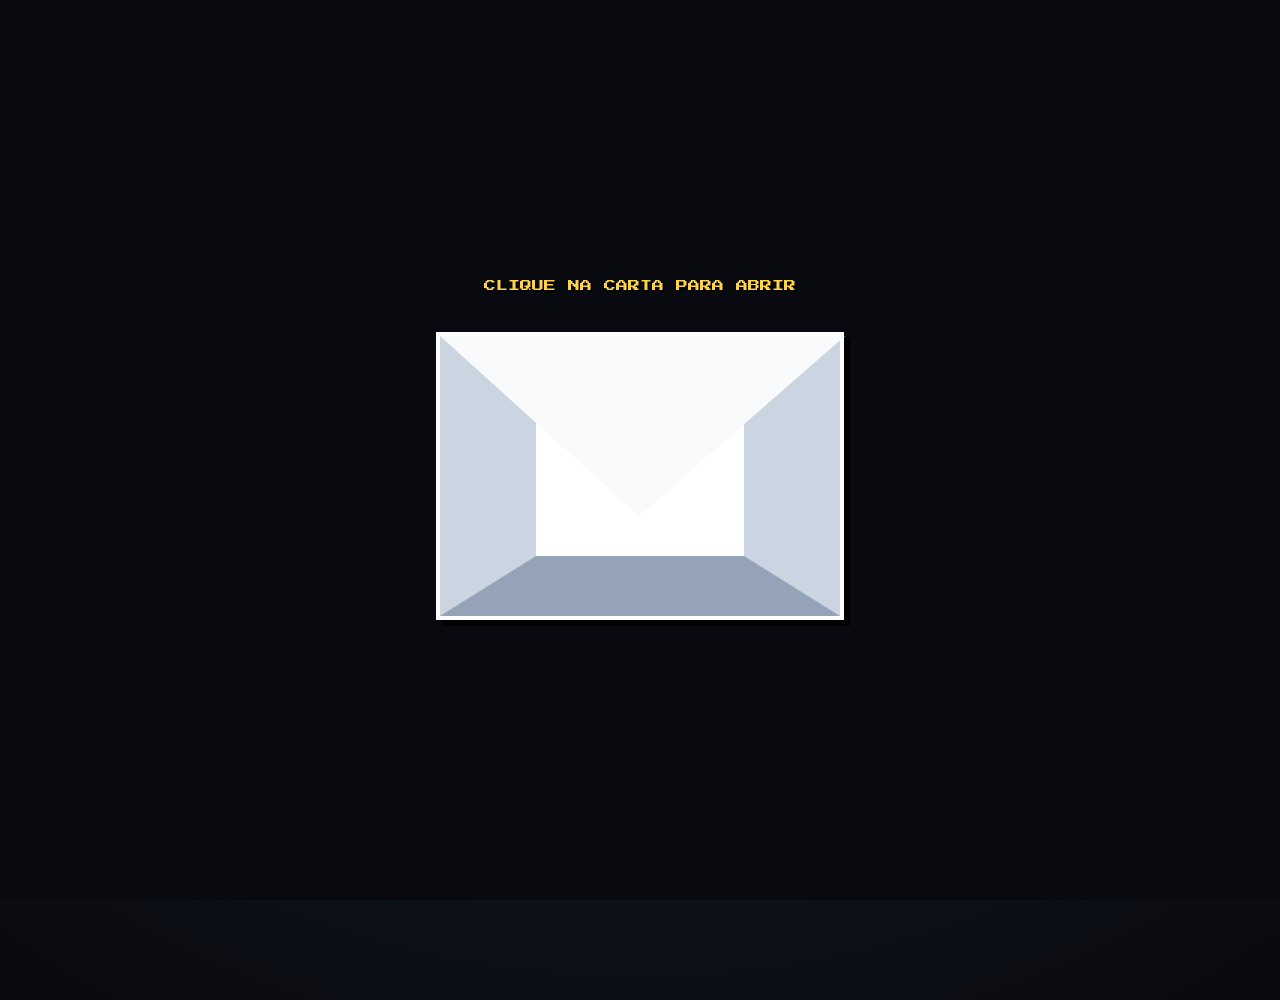
<file: index.html>
<!DOCTYPE html>
<html lang="pt-BR">

<head>
    <meta charset="UTF-8" />
    <title>presente para minha amiga!</title>
    <meta name="viewport" content="width=device-width, initial-scale=1.0">
    <!-- Adicione esta linha para a fonte Pixelada -->
    <link href="https://fonts.googleapis.com/css2?family=Press+Start+2P&display=swap" rel="stylesheet" />
    <link rel="stylesheet" href="css/style.css" />
</head>

<body>
    <!-- Botões Fixos na Tela -->
<div id="menu-navegacao">
    <button class="btn-menu" onclick="abrirJanela('janela-surpresa')">❓ Surpresa</button>
    <button class="btn-menu" onclick="abrirJanela('janela-textos')">💌 Meus Textos</button>
    <button class="btn-menu" onclick="abrirJanela('janela-momentos')">💾 Momentos</button>
    <!-- NOVO BOTÃO ADICIONADO ABAIXO -->
    <button class="btn-menu" onclick="abrirJanela('janela-mensagens-dela')">💖 Mensagens Dela</button>
</div>
<!-- Janela de Textos (Escondida por padrão) -->
<div id="janela-textos" class="modal-escondido">
    <div class="caixa-retro">
        <button class="btn-fechar" onclick="fecharJanela('janela-textos')">X</button>
        <h2>💌 Textos para Você</h2>
        
        <div class="conteudo-scroll">
            <div class="card-retro">
                <h3>Para dias difíceis</h3>
                <p>Sempre que as coisas ficarem difíceis, lembre-se de que você é incrível. Estarei aqui para te ouvir, igual a gente sempre faz.</p>
            </div>
            <div class="card-retro">
                <h3>Um segredo</h3>
                <p>Às vezes eu abro nosso chat só para reler umas mensagens e acabo sorrindo sozinho.</p>
            </div>
            <!-- Você pode adicionar quantos <div class="card-retro"> quiser aqui! -->
        </div>
    </div>
</div>

<!-- Janela de Momentos (Escondida por padrão) -->
<div id="janela-momentos" class="modal-escondido">
    <div class="caixa-retro">
        <button class="btn-fechar" onclick="fecharJanela('janela-momentos')">X</button>
        <h2>💾 Nossos Momentos (Save States)</h2>
        
        <div class="conteudo-scroll">
            <div class="card-retro">
                <h3>Slot 1: O Presente</h3>
                <p>O dia em que decidi te dar o Spotify de presente só para quebrar a sua regra de não aceitar nada de ninguém. Deu certo!</p>
            </div>
            <div class="card-retro">
                <h3>Slot 2: A Madrugada</h3>
                <p>Aquelas noites em que a gente perdia a noção do tempo em call e começava a falar um monte de bobeiras.</p>
            </div>
            <!-- Adicione mais Momentos aqui! -->
        </div>
    </div>
</div>
<!-- Janela da Pergunta Surpresa -->
<div id="janela-surpresa" class="modal-escondido">
    <div class="caixa-retro caixa-amor">
        <button class="btn-fechar" onclick="fecharJanela('janela-surpresa')">X</button>
        
        <!-- Detalhe decorativo no topo -->
        <div class="decoracao-coracao">♥ ♥ ♥</div>
        
        <h2 id="texto-pergunta">Você me ama ?</h2>
        
        <!-- Área dos botões -->
        <div id="area-botoes" style="position: relative; width: 100%; height: 90px; margin-top: 15px;">
            <button id="btn-sim" class="btn-menu" style="position: absolute; left: 15%; top: 10%;">SIM</button>
            <button id="btn-nao" class="btn-menu" style="position: absolute; left: 55%; top: 10%;">NÃO</button>
        </div>
        
        <!-- Textinho que aparece no final com a fonte correta -->
        <p id="texto-final-surpresa"></p>
        
    </div>
</div>

<!-- Janela de Mensagens Dela (Escondida por padrão) -->
<div id="janela-mensagens-dela" class="modal-escondido">
    <div class="caixa-retro">
        <button class="btn-fechar" onclick="fecharJanela('janela-mensagens-dela')">X</button>
        <h2>💖 O que você me disse</h2>
        
        <div class="conteudo-scroll">
            
            <!-- Exemplo de Mensagem 1 -->
           <!-- Card 1: Sobre o conforto e a confiança -->
            <div class="card-retro">
               <h3>O meu porto seguro (Julho)</h3>
                <p>"No dia 12/07, você impediu a minha mente conturbada de tentar cometer suicídio e me lembrou do porquê eu gosto e preciso viver. E no dia 19/07, às 00:47, disse que me ama pela primeira vez."</p>
            </div>

            <!-- Card 2: Sobre a conexão e valorização -->
           <div class="card-retro">
                <h3>O que importa para nós</h3>
                <p>"Aos poucos te conheço e aprendo o que é importante pra você, e isso também se torna importante pra mim (Pokémon, cor, o que gosta ou não, passado, o que considera). E principalmente, ver o quanto me valoriza faz eu me valorizar também. Eu admiro sua força, vontade e bom humor, a vida fica mais alegre e leve com sua amizade. Por isso eu sou grata."</p>
            </div>
            
            <!-- Card 3: Sobre a alegria e os sorrisos -->
           <div class="card-retro">
                <h3>Uma das pessoas favoritas</h3>
                <p>"Sou péssima com datas e horários, sua memória é melhor que a minha nisso. Mas me lembro o quanto foi e é gentil comigo, como me conforta e sempre me lembra de que não sou um incômodo e posso me abrir. Amo sua risada, seu sorriso me faz sorrir junto. É uma das minhas pessoas favoritas."</p>
            </div> 
             
            <!-- Você pode copiar e colar mais blocos <div class="card-retro"> aqui para adicionar mais mensagens! -->

        </div>
    </div>
</div>
    <audio id="musica-fundo"  loop>
       <source src="songs/musica1.mp3.mp3" type="audio/mpeg">
    </audio>
    <!-- TELA DE ABERTURA: CARTA ANIMADA -->
    <div id="tela-carta" onclick="abrirCarta()">
        <div class="mensagem-clique">CLIQUE NA CARTA PARA ABRIR</div>
        <div class="envelope">
            <div class="aba-envelope"></div>
            <div class="frente-envelope"></div>
            <div class="papel-carta">❤️</div>
        </div>
    </div>
    <!-- AQUI FICA A ESTRUTURA DA TELA (HTML) -->
    <div id="caixa-principal">
        <h1>Para minha amiga Marcy</h1>
        <h2 id="pergunta">Carregando pergunta...</h2>

        <div id="botoes-opcoes">
            <!-- Os botões vão aparecer aqui automaticamente -->
        </div>

        <p id="feedback"></p>
        <p id="fato-amizade"></p>

        <button id="btn-proxima" style="display: none" onclick="proximaPergunta()">
            Próxima Pergunta ➔
        </button>
    </div>
    

    <!-- Novo Painel de Controle de Música Estilo Retro com Botão NEXT -->
    <div id="painel-musica">
        
        <!-- Caixinha para colocar os dois botões lado a lado -->
        <div id="botoes-musica">
            <button id="btn-musica" onclick="tocarMusica()">PLAY</button>
            <button id="btn-proxima-musica" onclick="pularMusica()">NEXT</button>
        </div>

        <div id="controle-volume">
            <span id="texto-vol">VOL</span>
            <input type="range" id="volume-slider" min="0" max="1" step="0.1" value="0.5" oninput="mudarVolume()">
        </div>
    </div>
    <!-- AQUI FICA A LÓGICA DO JOGO (JAVASCRIPT) -->
    <script src="javascript/main.js"></script>
</body>

</html>
</file>
<file: css/style.css>
/* Fundo do céu noturno com degradê circular */
        body {
            background: radial-gradient(circle at top, #1b2735 0%, #090a0f 100%);
            font-family: 'Verdana', sans-serif;
            text-align: center;
            padding: 50px;
            color: #f8fafc; /* Texto claro para contrastar com o escuro */
            min-height: 100vh;
            margin: 0;
            justify-content: center;
            align-items: center;
            display: flex;
            
        }

        /* Caixa principal com visual de vidro escuro (Dark Glassmorphism) */
        #caixa-principal {
            background-color: rgba(20, 30, 48, 0.6); /* Azul muito escuro e meio transparente */
            border: 1px solid rgba(255, 255, 255, 0.1); /* Bordinha bem suave */
            border-radius: 15px; 
            padding: 40px;
            /* Sombra azulada que imita um brilho noturno */
            box-shadow: 0 0 20px rgba(120, 160, 255, 0.2); 
            max-width: 500px; 
            margin: 0 auto; 
            animation: fadeIn 1.5s ease-out; /* Aquela animação suave de entrada */
            
        }

        /* Título brilhando como uma estrela amarela */
        h1 {
            color: #fcd34d; /* Amarelo estrela */
            text-shadow: 0 0 10px rgba(252, 211, 77, 0.5); /* Efeito de luz/brilho ao redor da letra */
        }

        /* Foto de vocês (caso tenha adicionado) com borda combinando */
        .minha-foto {
            width: 150px;
            height: 150px;
            border-radius: 50%;
            object-fit: cover;
            border: 3px solid #fcd34d; /* Borda amarela combinando com o título */
            box-shadow: 0 0 15px rgba(252, 211, 77, 0.3);
            margin-bottom: 10px;
        }

        /* Botões com tom de azul da meia-noite */
        button {
            background-color: #312e81; /* Azul noturno profundo */
            color: #e0e7ff; /* Texto azul bem clarinho */
            border: 1px solid #4f46e5;
            padding: 12px 24px;
            border-radius: 8px;
            font-size: 16px;
            cursor: pointer;
            margin: 8px;
            transition: 0.4s; /* Deixa a mudança de cor mais suave */
            box-shadow: 0 4px 10px rgba(0,0,0,0.5);
        }

        /* Efeito de brilho estelar quando passa o mouse no botão */
        button:hover {
            background-color: #4f46e5; /* Fica um azul mais vibrante */
            box-shadow: 0 0 15px rgba(79, 70, 229, 0.8); /* O botão "acende" */
            transform: translateY(-2px); /* O botão dá uma leve subidinha */
        }

        /* Cores das mensagens do jogo */
        .mensagem-erro { color: #fca5a5; font-weight: bold; font-size: 18px; } /* Vermelho clarinho */
        .mensagem-sucesso { color: #86efac; font-weight: bold; font-size: 18px; } /* Verde clarinho */
        
        /* O fato da amizade em um tom de azul constelação */
        #fato-amizade { 
            margin-top: 20px; 
            font-style: italic; 
            font-size: 20px;
            color: #93c5fd; 
            text-shadow: 0 0 8px rgba(147, 197, 253, 0.4);
        }

        /* Animação para a caixa aparecer devagar */
        @keyframes fadeIn {
            from { opacity: 0; transform: translateY(30px); }
            to { opacity: 1; transform: translateY(0); }
        }/* Cria o movimento de balançar para os lados */
        @keyframes tremer {
            0%, 100% { transform: translateX(0); }
            20%, 60% { transform: translateX(-10px); }
            40%, 80% { transform: translateX(10px); }
        }

        /* Classe que aplicaremos ao texto quando errar */
        .animacao-erro {
            animation: tremer 0.4s ease-in-out;
            
        }
/* Cria o movimento de pulsar (aumentar e brilhar) */
        @keyframes pulsar {
            0% { transform: scale(1); }
            50% { transform: scale(1.2); text-shadow: 0 0 20px #86efac; }
            100% { transform: scale(1); }
        }

        /* Classe que aplicaremos ao texto quando acertar */
        .animacao-acerto {
            animation: pulsar 0.6s ease-out;
        }
      /* Painel que segura o botão e o volume */
        #painel-musica {
            position: fixed;
            bottom: 20px;
            right: 20px;
            background-color: #1a1a2e; /* Azul bem escuro */
            border: 4px solid #ffffff; /* Borda branca grossa e reta */
            padding: 12px;
            display: flex;
            flex-direction: column;
            align-items: center;
            gap: 15px;
            font-family: 'Press Start 2P', cursive; /* Aplica a fonte pixelada */
            z-index: 1000;
            box-shadow: 6px 6px 0px rgba(0, 0, 0, 0.8); /* Sombra dura de 8-bits */
        }

       /* Organiza os botões de Play e Next lado a lado */
        #botoes-musica {
            display: flex;
            gap: 10px; /* Espaço entre os dois botões */
        }

        /* O Botão de Play/Pause e o novo botão Next recebem o mesmo estilo */
        #btn-musica, #btn-proxima-musica {
            background-color: #fcd34d;
            color: #000000;
            border: 4px solid #ffffff;
            font-family: 'Press Start 2P', cursive;
            font-size: 10px;
            padding: 10px 15px;
            cursor: pointer;
            box-shadow: 3px 3px 0px #000000;
            text-transform: uppercase;
        }

        /* Efeito de clicar afundando para AMBOS os botões */
        #btn-musica:active, #btn-proxima-musica:active {
            transform: translate(3px, 3px);
            box-shadow: 0px 0px 0px #000000;
        }

        /* Efeito de clicar no botão (ele afunda) */
        #btn-musica:active {
            transform: translate(3px, 3px);
            box-shadow: 0px 0px 0px #000000;
        }

        /* Organiza o texto e a barra de volume lado a lado */
        #controle-volume {
            display: flex;
            align-items: center;
            gap: 8px;
        }

        #texto-vol {
            font-size: 8px;
            color: #ffffff;
        }

     /* Estiliza a barra de volume para ficar quadrada */
        #volume-slider {
            -webkit-appearance: none;
            appearance: none; /* <-- ADICIONE ESTA LINHA NOVA AQUI */
            width: 80px;
            height: 8px;
            background: #4f46e5;
            border: 2px solid #ffffff;
            outline: none;
        }
        

        /* Estiliza o "puxador" da barra de volume */
        #volume-slider::-webkit-slider-thumb {
            -webkit-appearance: none;
            appearance: none;
            width: 12px;
            height: 16px;
            background: #fcd34d;
            border: 2px solid #ffffff;
            cursor: pointer;
        }
        /* --- ANIMAÇÃO DA CARTA DE AMOR (PIXEL ART) --- */
        
        /* Tela escura que bloqueia o fundo no início */
        #tela-carta {
            position: fixed;
            top: 0;
            left: 0;
            width: 100%;
            height: 100%;
            background: #090a0f; /* Cor do céu escuro */
            z-index: 9999; /* Número muito alto para garantir que fique em cima de TUDO */
            display: flex;
            flex-direction: column;
            justify-content: center;
            align-items: center;
            cursor: pointer;
            transition: opacity 1s ease; /* Para o efeito de fade-out no final */
        }

        /* O texto piscando no estilo jogo antigo */
        .mensagem-clique {
            font-family: 'Press Start 2P', cursive;
            color: #fcd34d;
            font-size: 12px;
            margin-bottom: 40px;
            text-shadow: 2px 2px 0px #000;
            animation: piscar 1s infinite;
        }

        @keyframes piscar {
            0%, 100% { opacity: 1; }
            50% { opacity: 0; }
        }

        /* A caixa do envelope */
        .envelope {
            position: relative;
            width: 400px;
            height: 280px;
            background-color: #e2e8f0; /* Cor cinza clarinho */
            border: 4px solid #ffffff; /* Borda grossa branca */
            box-shadow: 6px 6px 0px rgba(0,0,0,0.8); /* Sombra 8-bits */
        }

        /* O papel da carta que vai deslizar para cima */
        .papel-carta {
            position: absolute;
            bottom: 0;
            left: 10px;
            width: 372px; /* Largura para caber dentro da borda */
            height: 270px;
            background-color: #ffffff;
            border: 4px solid #1e293b;
            display: flex;
            justify-content: center;
            align-items: center;
            font-size: 40px; /* Tamanho do coração */
            transition: transform 1s ease; /* Faz a subida ser suave */
            z-index: 1; /* Fica atrás da frente do envelope */
        }

        /* Parte da frente do envelope (Recorte em triângulo) */
        .frente-envelope {
            position: absolute;
            bottom: 0;
            left: 0;
            width: 100%;
            height: 100%;
            /* Desenha os triângulos cortando as bordas */
            border-left: 96px solid #cbd5e1;
            border-right: 96px solid #cbd5e1;
            border-bottom: 60px solid #94a3b8;
            border-top: 60px solid transparent;
            box-sizing: border-box;
            z-index: 2; /* Fica na frente do papel da carta */
            pointer-events: none; /* Evita que o triângulo atrapalhe o clique */
        }

        /* A aba de cima que vai se abrir */
        .aba-envelope {
            position: absolute;
            top: 0;
            left: 0;
            /* Triângulo invertido */
            border-left: 199px solid transparent;
            border-right: 206px solid transparent;
            border-top: 180px solid #f8fafc;
            transform-origin: top; /* O eixo do giro fica no topo da aba */
            transition: transform 0.5s ease;
            z-index: 3; /* Fica acima de todos no começo */
            pointer-events: none;
        }

        /* Classes mágicas que o JavaScript vai adicionar */
        .aba-aberta {
            transform: rotateX(180deg); /* Vira a aba para trás */
        }

        .carta-subindo {
            transform: translateY(-80px); /* Faz a carta subir 80 pixels */
        }
/* Container dos botões do menu */
#menu-navegacao {
    position: fixed;
    top: 15px;
    right: 15px;
    display: flex;
    gap: 15px;
    z-index: 10;
}

/* Botões do Menu (Igual ao botão de PLAY) */
.btn-menu {
    background-color: #fcd34d; /* Amarelo retro */
    color: #000000;
    border: 4px solid #ffffff;
    font-family: 'Press Start 2P', cursive;
    font-size: 10px;
    padding: 12px 15px;
    cursor: pointer;
    box-shadow: 3px 3px 0px #000000;
    text-transform: uppercase;
}

/* Efeito de afundar ao clicar */
.btn-menu:active {
    transform: translate(3px, 3px);
    box-shadow: 0px 0px 0px #000000;
}

/* O fundo escuro quando a janela abre */
.modal-escondido {
    display: none;
    position: fixed;
    top: 0;
    left: 0;
    width: 100vw;
    height: 100vh;
    background-color: rgba(0, 0, 0, 0.85); /* Fundo bem escuro para focar na janela */
    justify-content: center;
    align-items: center;
    z-index: 100;
}

/* A caixa principal da janela retro */
.caixa-retro {
    /* ⚠️ ATENÇÃO: Se o degradê do seu site for diferente, cole a linha de 'background' dele exatamente aqui! */
    background: linear-gradient(135deg, #1e293b, #090a0f); 
    
    border: 4px solid #ffffff;
    box-shadow: 8px 8px 0px #000000;
    width: 85%;
    max-width: 500px;
    max-height: 80vh;
    padding: 25px;
    position: relative;
    color: #ffffff;
    font-family: 'Press Start 2P', cursive; /* Garante a fonte pixelada */
    text-align: center;
}

/* Título das janelas */
.caixa-retro h2 {
    font-size: 14px;
    color: #fcd34d;
    text-shadow: 2px 2px 0px #000000;
    margin-bottom: 20px;
    margin-top: 10px;
}

/* Botão de fechar (X) */
.btn-fechar {
    position: absolute;
    top: -15px;
    right: -15px;
    background-color: #ef4444; /* Vermelho retro */
    color: #ffffff;
    border: 4px solid #ffffff;
    width: 40px;
    height: 40px;
    font-family: 'Press Start 2P', cursive;
    font-size: 12px;
    font-weight: bold;
    cursor: pointer;
    box-shadow: 3px 3px 0px #000000;
}

.btn-fechar:active {
    transform: translate(3px, 3px);
    box-shadow: 0px 0px 0px #000000;
}

/* Barra de rolagem para quando houver muitos textos */
.conteudo-scroll {
    max-height: 55vh;
    overflow-y: auto;
    padding-right: 10px;
    text-align: left; /* Alinha os textos à esquerda para facilitar a leitura */
}

/* Cada pedaço de texto/momento (como se fossem cartinhas) */
.card-retro {
    background-color: rgba(0, 0, 0, 0.5); /* Fundo preto semi-transparente */
    border: 2px solid #ffffff;
    padding: 15px;
    margin-bottom: 15px;
}

.card-retro h3 {
    margin-top: 0;
    color: #fcd34d;
    font-size: 12px;
    text-shadow: 1px 1px 0px #000000;
    line-height: 1.5;
}

.card-retro p {
    font-size: 10px; /* Tamanho confortável para fontes pixeladas */
    line-height: 1.8;
    margin-bottom: 0;
    color: #e2e8f0;
}
/* =========================================
   ESTILIZAÇÃO DA BARRA DE ROLAGEM 8-BITS
   ========================================= */

/* 1. Define a largura total da barra de rolagem */
.conteudo-scroll::-webkit-scrollbar {
    width: 14px; 
}

/* 2. O 'Trilho' (o fundo por onde a barra desliza) */
.conteudo-scroll::-webkit-scrollbar-track {
    background: rgba(0, 0, 0, 0.5); /* Mesmo fundo semi-transparente dos cards */
    border-left: 2px solid #ffffff; /* Uma linha branca separando o conteúdo da barra */
}

/* 3. O 'Puxador' (a parte que você clica e arrasta) */
.conteudo-scroll::-webkit-scrollbar-thumb {
    background-color: #fcd34d; /* O amarelo clássico dos seus botões */
    border: 2px solid #ffffff; /* Borda branca grossa estilo pixel art */
    
    /* Um pequeno truque de sombra interna para dar aquele efeito 3D de botão antigo */
    box-shadow: inset -2px -2px 0px rgba(0, 0, 0, 0.4); 
}

/* 4. O 'Puxador' quando você passa o mouse por cima */
.conteudo-scroll::-webkit-scrollbar-thumb:hover {
    background-color: #eab308; /* Um tom de amarelo ligeiramente mais escuro para indicar interação */
    cursor: pointer;

/* Estilo especial para a janela surpresa com temática de amor */
.caixa-amor {
    /* Um toque sutil de degradê rosado misturado com o fundo escuro do site */
    background: linear-gradient(135deg, #2c121a, #090a0f) !important;
    border: 4px solid #f43f5e !important; /* Borda em tom de vermelho/rosa romântico */
    box-shadow: 8px 8px 0px #000000, 0px 0px 15px rgba(244, 63, 94, 0.4) !important; /* Brilho suave ao redor */
}

/* Corações decorativos no topo da janela */
.decoracao-coracao {
    color: #f43f5e;
    font-size: 12px;
    letter-spacing: 5px;
    margin-bottom: 15px;
    text-shadow: 2px 2px 0px #000000;
}

/* Força a fonte do site e o estilo no textinho final da surpresa */
#texto-final-surpresa {
    font-family: 'Press Start 2P', cursive !important; /* Garante a fonte do site */
    font-size: 9px !important; /* Tamanho ideal para leitura pixelada */
    line-height: 1.8 !important;
    color: #fbcfe8 !important; /* Um tom rosado claro super legível e fofo */
    margin-top: 15px;
    text-align: center;
    text-shadow: 1px 1px 0px #000000;
}
}
</file>
<file: src/css/style.css>
/* Fundo do céu noturno com degradê circular */
        body {
            background: radial-gradient(circle at top, #1b2735 0%, #090a0f 100%);
            font-family: 'Verdana', sans-serif;
            text-align: center;
            padding: 50px;
            color: #f8fafc; /* Texto claro para contrastar com o escuro */
            min-height: 100vh;
            margin: 0;
            justify-content: center;
            align-items: center;
            display: flex;
            
        }

        /* Caixa principal com visual de vidro escuro (Dark Glassmorphism) */
        #caixa-principal {
            background-color: rgba(20, 30, 48, 0.6); /* Azul muito escuro e meio transparente */
            border: 1px solid rgba(255, 255, 255, 0.1); /* Bordinha bem suave */
            border-radius: 15px; 
            padding: 40px;
            /* Sombra azulada que imita um brilho noturno */
            box-shadow: 0 0 20px rgba(120, 160, 255, 0.2); 
            max-width: 500px; 
            margin: 0 auto; 
            animation: fadeIn 1.5s ease-out; /* Aquela animação suave de entrada */
            
        }

        /* Título brilhando como uma estrela amarela */
        h1 {
            color: #fcd34d; /* Amarelo estrela */
            text-shadow: 0 0 10px rgba(252, 211, 77, 0.5); /* Efeito de luz/brilho ao redor da letra */
        }

        /* Foto de vocês (caso tenha adicionado) com borda combinando */
        .minha-foto {
            width: 150px;
            height: 150px;
            border-radius: 50%;
            object-fit: cover;
            border: 3px solid #fcd34d; /* Borda amarela combinando com o título */
            box-shadow: 0 0 15px rgba(252, 211, 77, 0.3);
            margin-bottom: 10px;
        }

        /* Botões com tom de azul da meia-noite */
        button {
            background-color: #312e81; /* Azul noturno profundo */
            color: #e0e7ff; /* Texto azul bem clarinho */
            border: 1px solid #4f46e5;
            padding: 12px 24px;
            border-radius: 8px;
            font-size: 16px;
            cursor: pointer;
            margin: 8px;
            transition: 0.4s; /* Deixa a mudança de cor mais suave */
            box-shadow: 0 4px 10px rgba(0,0,0,0.5);
        }

        /* Efeito de brilho estelar quando passa o mouse no botão */
        button:hover {
            background-color: #4f46e5; /* Fica um azul mais vibrante */
            box-shadow: 0 0 15px rgba(79, 70, 229, 0.8); /* O botão "acende" */
            transform: translateY(-2px); /* O botão dá uma leve subidinha */
        }

        /* Cores das mensagens do jogo */
        .mensagem-erro { color: #fca5a5; font-weight: bold; font-size: 18px; } /* Vermelho clarinho */
        .mensagem-sucesso { color: #86efac; font-weight: bold; font-size: 18px; } /* Verde clarinho */
        
        /* O fato da amizade em um tom de azul constelação */
        #fato-amizade { 
            margin-top: 20px; 
            font-style: italic; 
            font-size: 20px;
            color: #93c5fd; 
            text-shadow: 0 0 8px rgba(147, 197, 253, 0.4);
        }

        /* Animação para a caixa aparecer devagar */
        @keyframes fadeIn {
            from { opacity: 0; transform: translateY(30px); }
            to { opacity: 1; transform: translateY(0); }
        }/* Cria o movimento de balançar para os lados */
        @keyframes tremer {
            0%, 100% { transform: translateX(0); }
            20%, 60% { transform: translateX(-10px); }
            40%, 80% { transform: translateX(10px); }
        }

        /* Classe que aplicaremos ao texto quando errar */
        .animacao-erro {
            animation: tremer 0.4s ease-in-out;
            
        }
/* Cria o movimento de pulsar (aumentar e brilhar) */
        @keyframes pulsar {
            0% { transform: scale(1); }
            50% { transform: scale(1.2); text-shadow: 0 0 20px #86efac; }
            100% { transform: scale(1); }
        }

        /* Classe que aplicaremos ao texto quando acertar */
        .animacao-acerto {
            animation: pulsar 0.6s ease-out;
        }
      /* Painel que segura o botão e o volume */
        #painel-musica {
            position: fixed;
            bottom: 20px;
            right: 20px;
            background-color: #1a1a2e; /* Azul bem escuro */
            border: 4px solid #ffffff; /* Borda branca grossa e reta */
            padding: 12px;
            display: flex;
            flex-direction: column;
            align-items: center;
            gap: 15px;
            font-family: 'Press Start 2P', cursive; /* Aplica a fonte pixelada */
            z-index: 1000;
            box-shadow: 6px 6px 0px rgba(0, 0, 0, 0.8); /* Sombra dura de 8-bits */
        }

       /* Organiza os botões de Play e Next lado a lado */
        #botoes-musica {
            display: flex;
            gap: 10px; /* Espaço entre os dois botões */
        }

        /* O Botão de Play/Pause e o novo botão Next recebem o mesmo estilo */
        #btn-musica, #btn-proxima-musica {
            background-color: #fcd34d;
            color: #000000;
            border: 4px solid #ffffff;
            font-family: 'Press Start 2P', cursive;
            font-size: 10px;
            padding: 10px 15px;
            cursor: pointer;
            box-shadow: 3px 3px 0px #000000;
            text-transform: uppercase;
        }

        /* Efeito de clicar afundando para AMBOS os botões */
        #btn-musica:active, #btn-proxima-musica:active {
            transform: translate(3px, 3px);
            box-shadow: 0px 0px 0px #000000;
        }

        /* Efeito de clicar no botão (ele afunda) */
        #btn-musica:active {
            transform: translate(3px, 3px);
            box-shadow: 0px 0px 0px #000000;
        }

        /* Organiza o texto e a barra de volume lado a lado */
        #controle-volume {
            display: flex;
            align-items: center;
            gap: 8px;
        }

        #texto-vol {
            font-size: 8px;
            color: #ffffff;
        }

     /* Estiliza a barra de volume para ficar quadrada */
        #volume-slider {
            -webkit-appearance: none;
            appearance: none; /* <-- ADICIONE ESTA LINHA NOVA AQUI */
            width: 80px;
            height: 8px;
            background: #4f46e5;
            border: 2px solid #ffffff;
            outline: none;
        }
        

        /* Estiliza o "puxador" da barra de volume */
        #volume-slider::-webkit-slider-thumb {
            -webkit-appearance: none;
            appearance: none;
            width: 12px;
            height: 16px;
            background: #fcd34d;
            border: 2px solid #ffffff;
            cursor: pointer;
        }
        /* --- ANIMAÇÃO DA CARTA DE AMOR (PIXEL ART) --- */
        
        /* Tela escura que bloqueia o fundo no início */
        #tela-carta {
            position: fixed;
            top: 0;
            left: 0;
            width: 100%;
            height: 100%;
            background: #090a0f; /* Cor do céu escuro */
            z-index: 9999; /* Número muito alto para garantir que fique em cima de TUDO */
            display: flex;
            flex-direction: column;
            justify-content: center;
            align-items: center;
            cursor: pointer;
            transition: opacity 1s ease; /* Para o efeito de fade-out no final */
        }

        /* O texto piscando no estilo jogo antigo */
        .mensagem-clique {
            font-family: 'Press Start 2P', cursive;
            color: #fcd34d;
            font-size: 12px;
            margin-bottom: 40px;
            text-shadow: 2px 2px 0px #000;
            animation: piscar 1s infinite;
        }

        @keyframes piscar {
            0%, 100% { opacity: 1; }
            50% { opacity: 0; }
        }

        /* A caixa do envelope */
        .envelope {
            position: relative;
            width: 400px;
            height: 280px;
            background-color: #e2e8f0; /* Cor cinza clarinho */
            border: 4px solid #ffffff; /* Borda grossa branca */
            box-shadow: 6px 6px 0px rgba(0,0,0,0.8); /* Sombra 8-bits */
        }

        /* O papel da carta que vai deslizar para cima */
        .papel-carta {
            position: absolute;
            bottom: 0;
            left: 10px;
            width: 372px; /* Largura para caber dentro da borda */
            height: 270px;
            background-color: #ffffff;
            border: 4px solid #1e293b;
            display: flex;
            justify-content: center;
            align-items: center;
            font-size: 40px; /* Tamanho do coração */
            transition: transform 1s ease; /* Faz a subida ser suave */
            z-index: 1; /* Fica atrás da frente do envelope */
        }

        /* Parte da frente do envelope (Recorte em triângulo) */
        .frente-envelope {
            position: absolute;
            bottom: 0;
            left: 0;
            width: 100%;
            height: 100%;
            /* Desenha os triângulos cortando as bordas */
            border-left: 96px solid #cbd5e1;
            border-right: 96px solid #cbd5e1;
            border-bottom: 60px solid #94a3b8;
            border-top: 60px solid transparent;
            box-sizing: border-box;
            z-index: 2; /* Fica na frente do papel da carta */
            pointer-events: none; /* Evita que o triângulo atrapalhe o clique */
        }

        /* A aba de cima que vai se abrir */
        .aba-envelope {
            position: absolute;
            top: 0;
            left: 0;
            /* Triângulo invertido */
            border-left: 199px solid transparent;
            border-right: 206px solid transparent;
            border-top: 180px solid #f8fafc;
            transform-origin: top; /* O eixo do giro fica no topo da aba */
            transition: transform 0.5s ease;
            z-index: 3; /* Fica acima de todos no começo */
            pointer-events: none;
        }

        /* Classes mágicas que o JavaScript vai adicionar */
        .aba-aberta {
            transform: rotateX(180deg); /* Vira a aba para trás */
        }

        .carta-subindo {
            transform: translateY(-80px); /* Faz a carta subir 80 pixels */
        }
</file>
